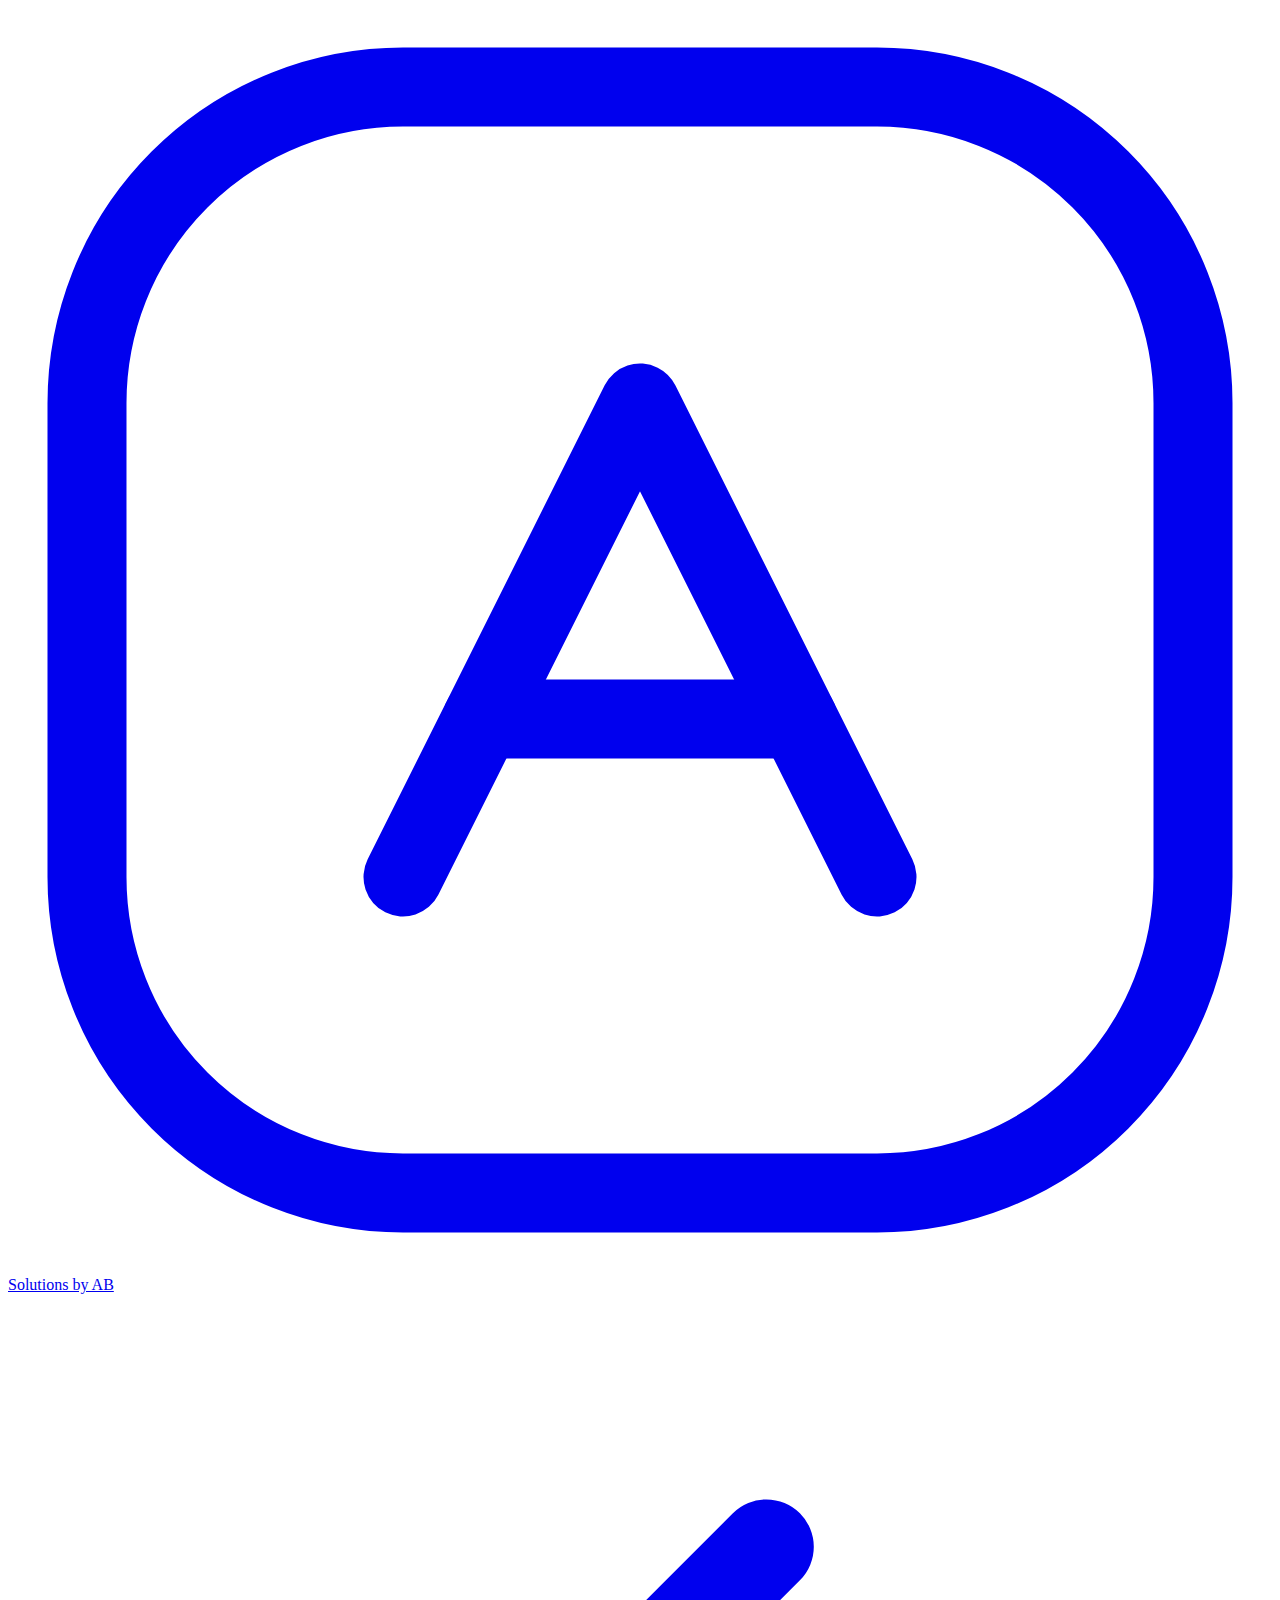
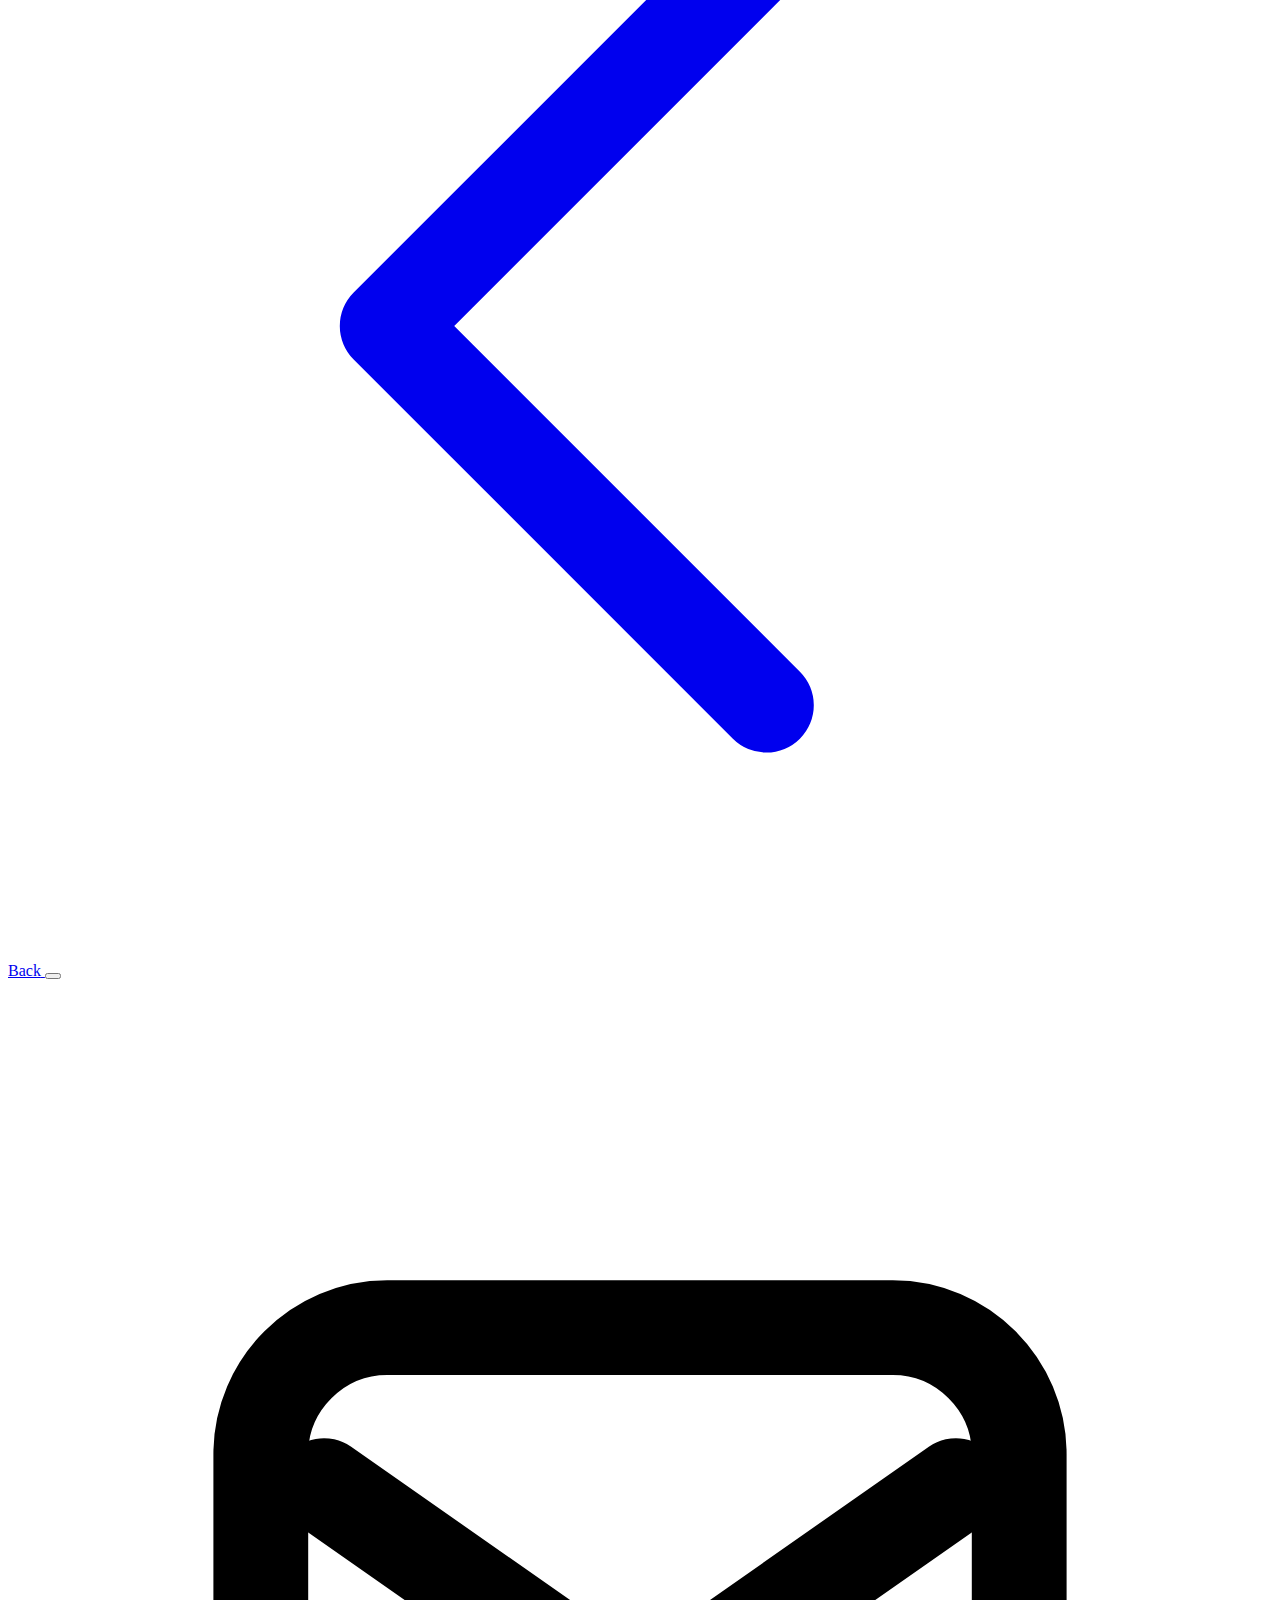
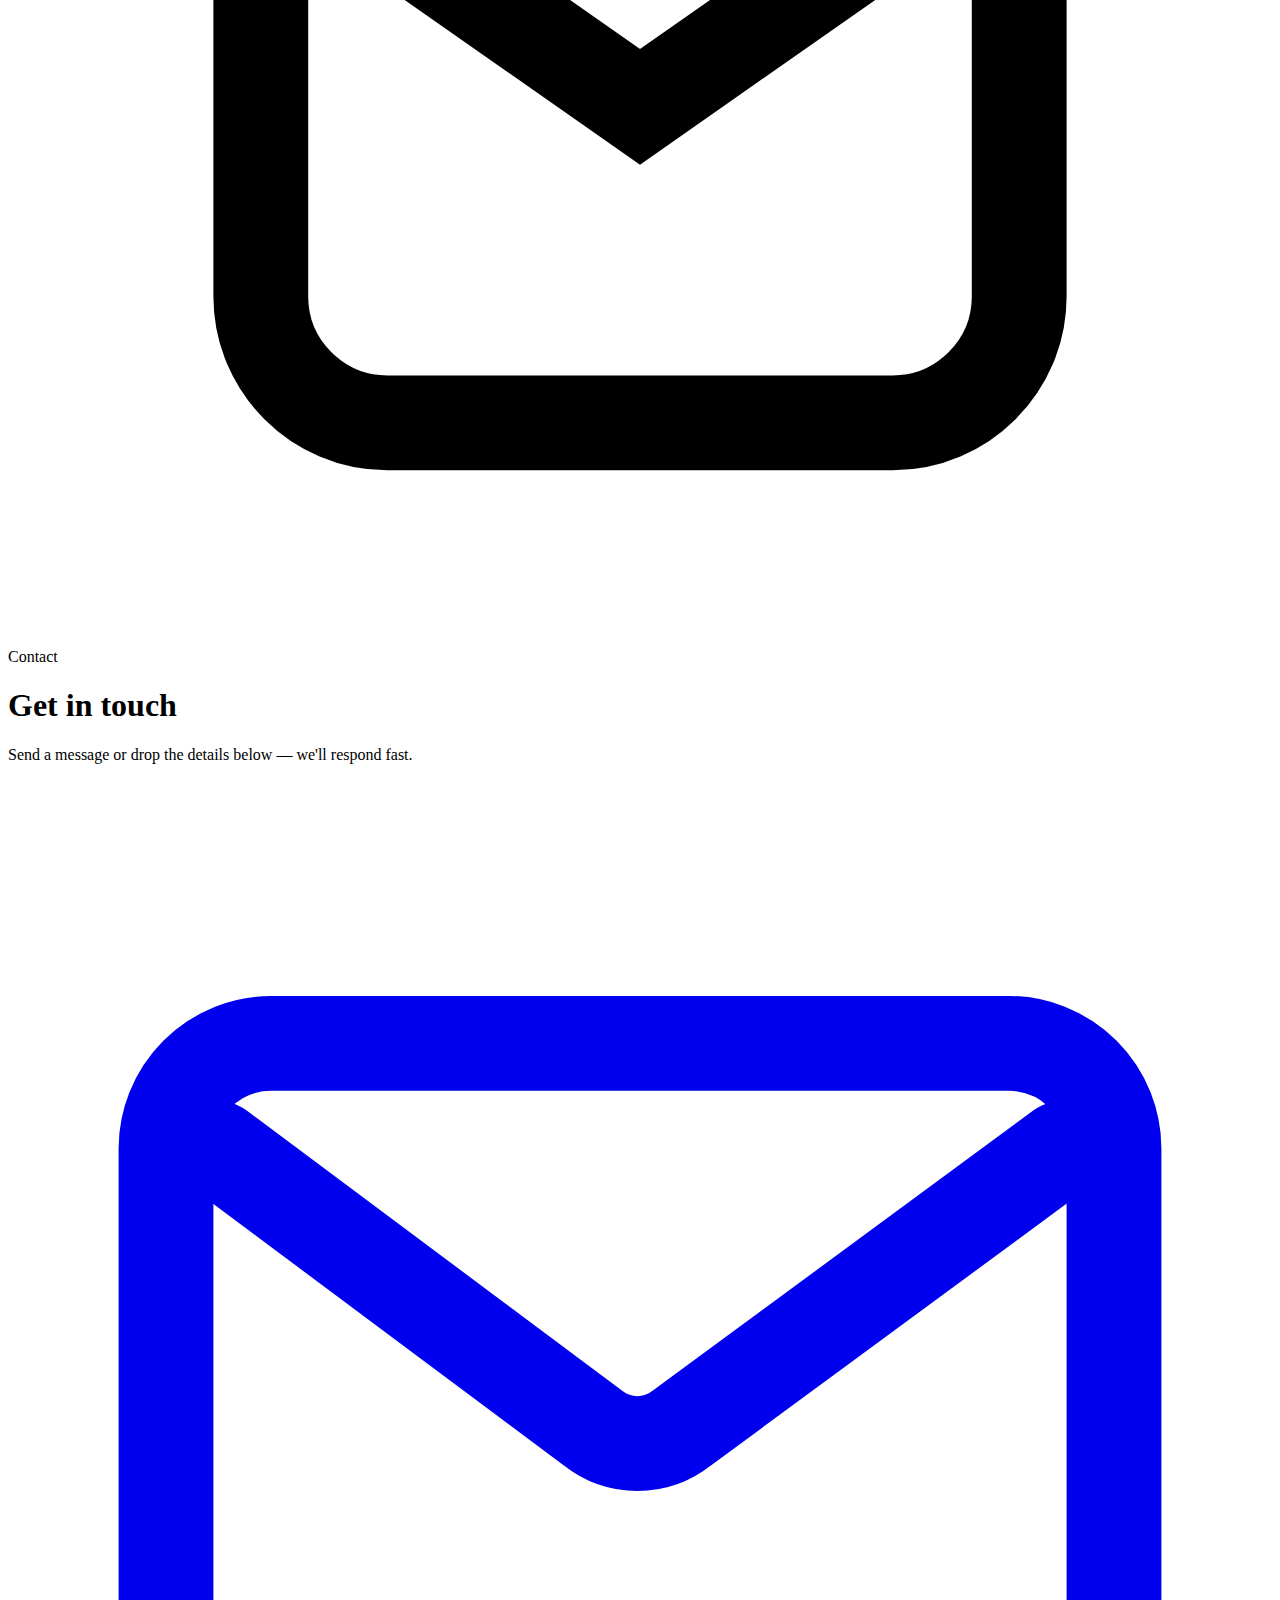
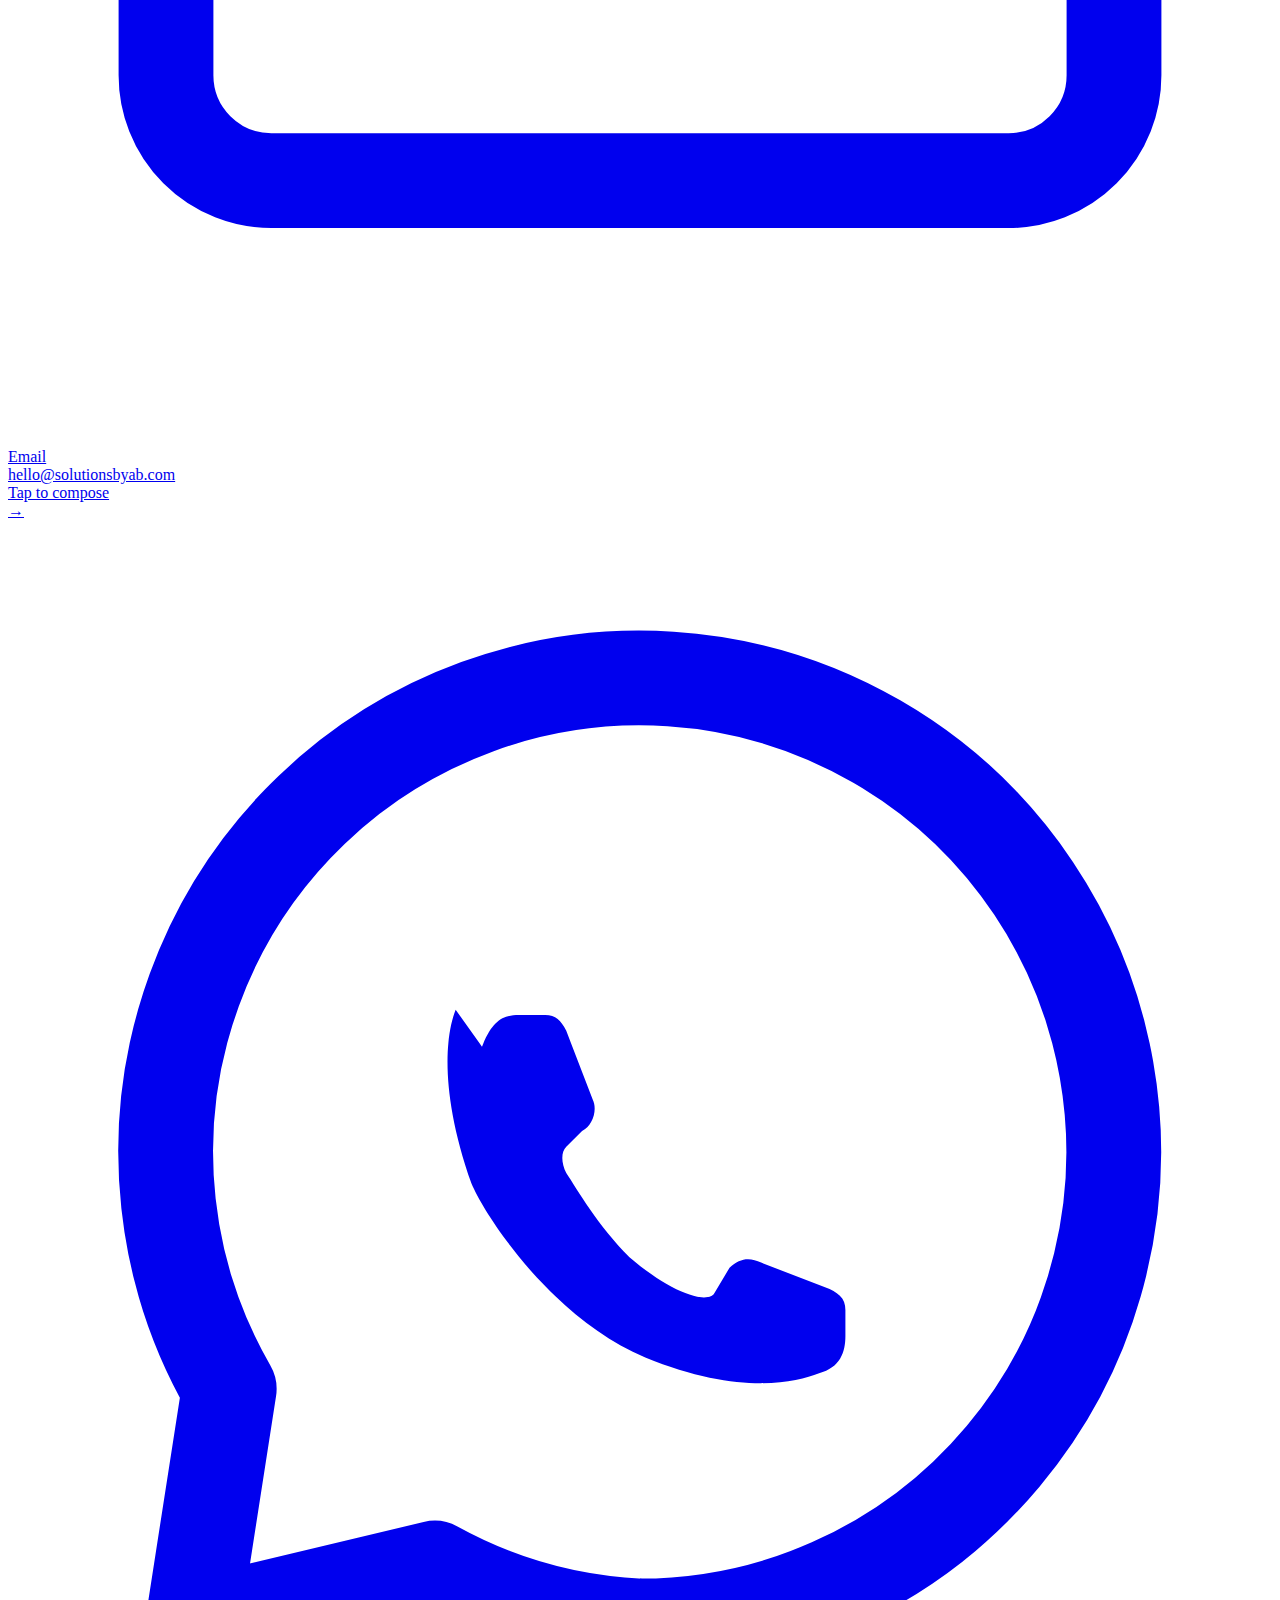
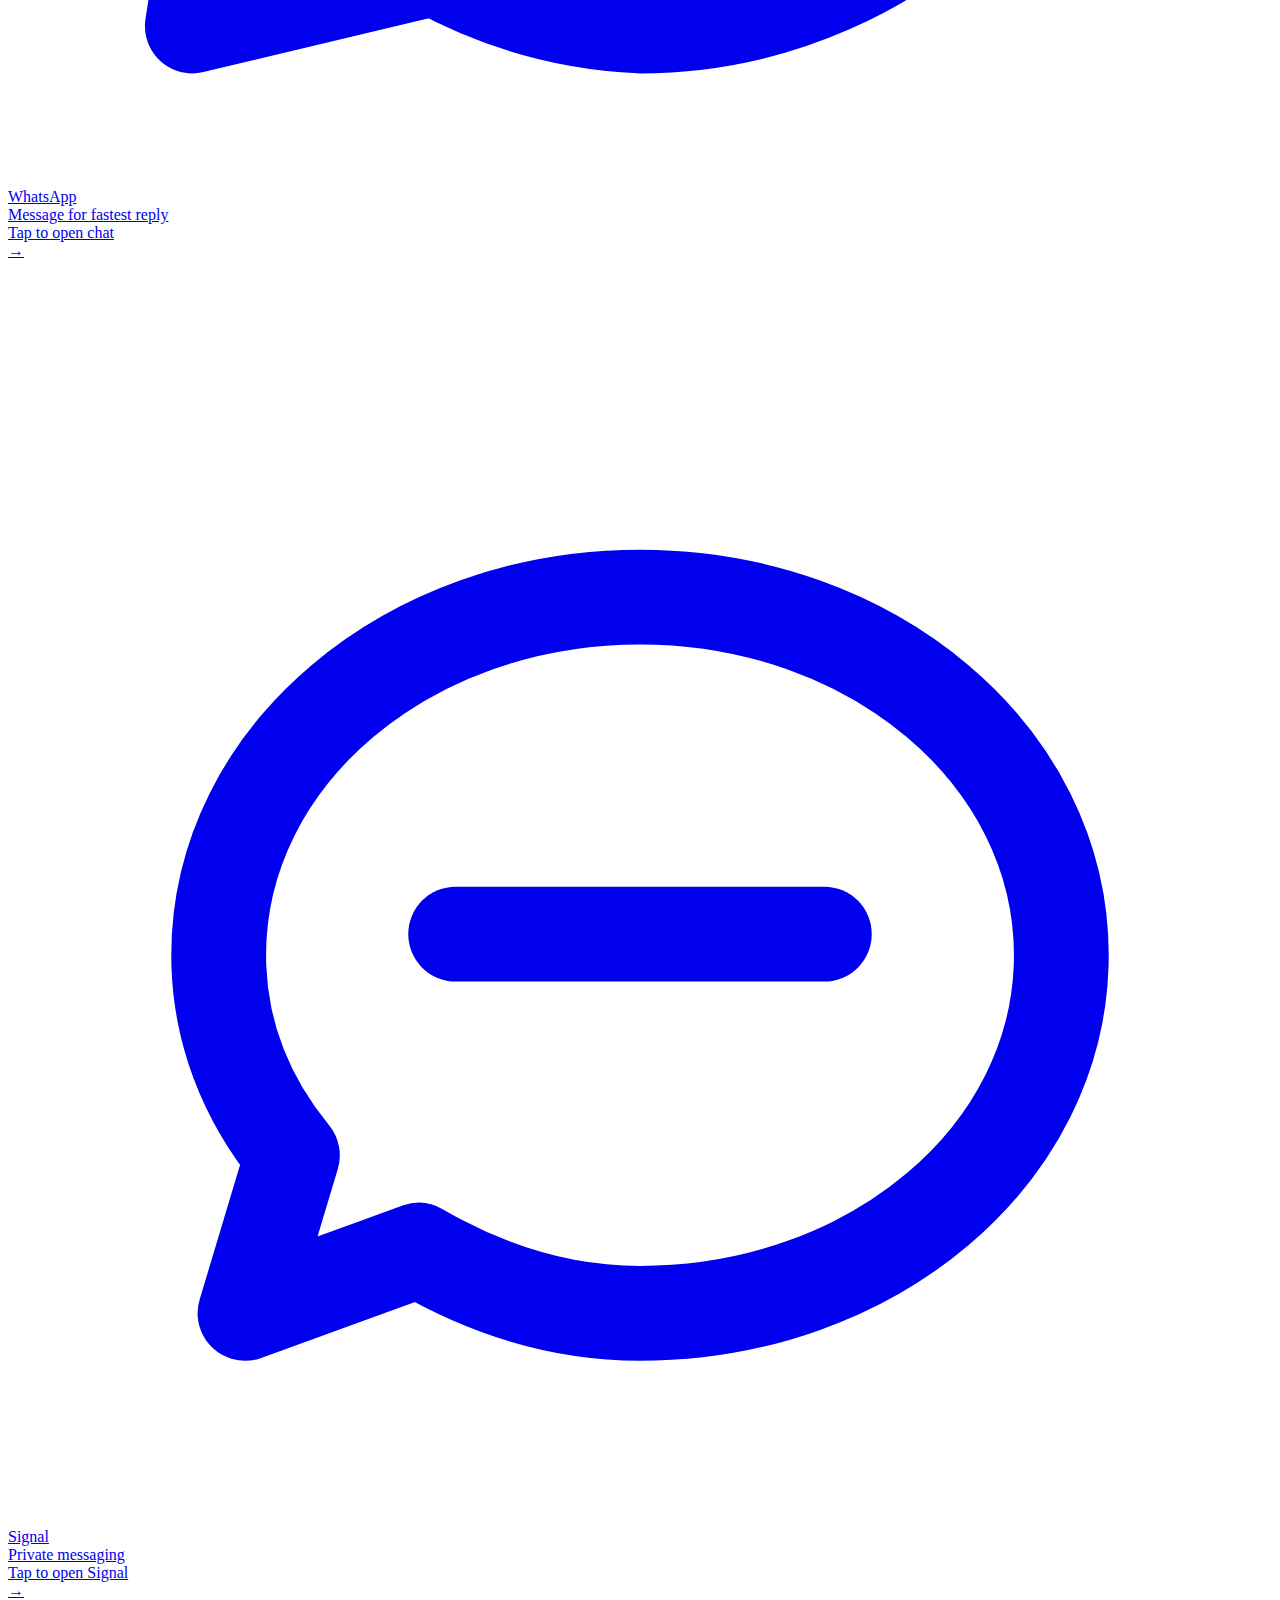
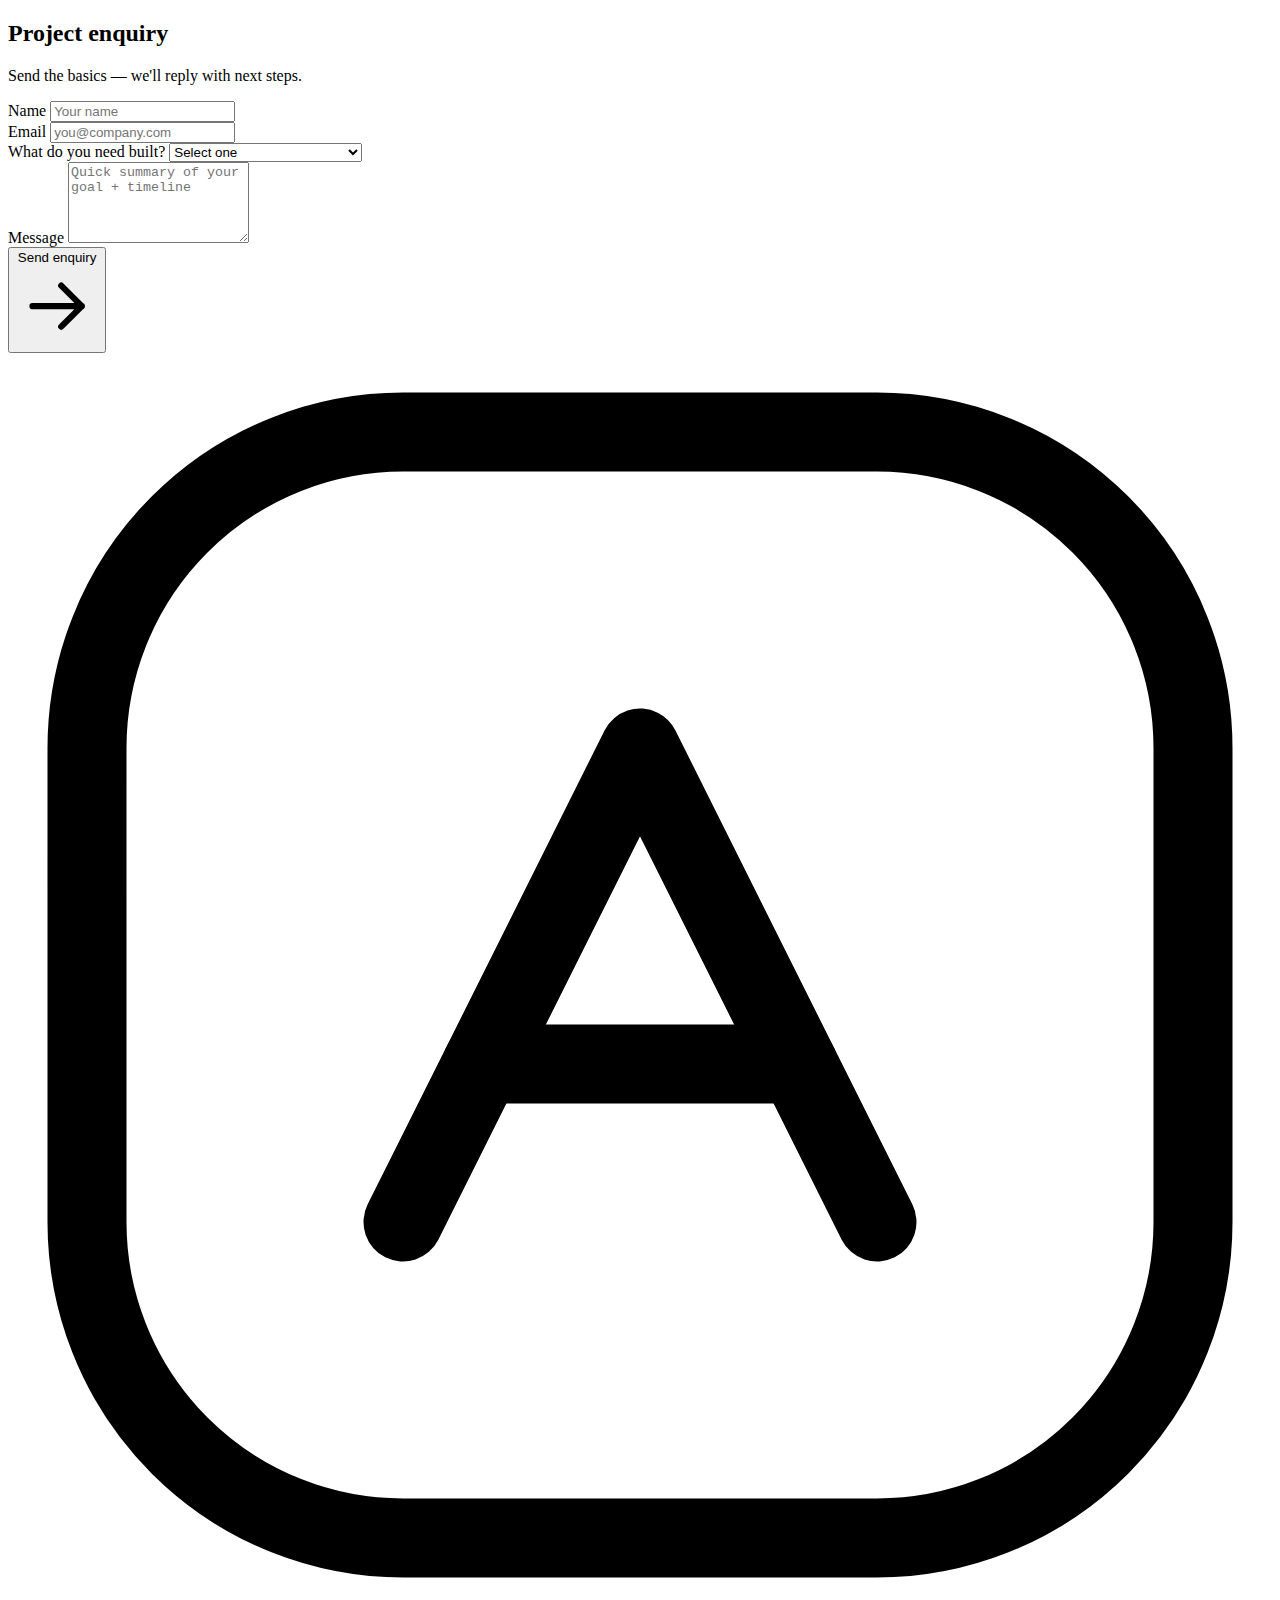
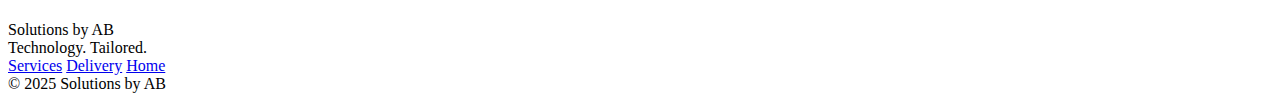
<file: contact.html>
<!doctype html>
<html lang="en">
<head>
  <meta charset="utf-8" />
  <meta name="viewport" content="width=device-width,initial-scale=1" />
  <title>Get in touch — Solutions by AB</title>
  
  <!-- Fonts -->
  <link rel="preconnect" href="https://fonts.googleapis.com">
  <link rel="preconnect" href="https://fonts.gstatic.com" crossorigin>
  <link href="https://fonts.googleapis.com/css2?family=DM+Sans:ital,opsz,wght@0,9..40,400;0,9..40,500;0,9..40,600;0,9..40,700;0,9..40,800;1,9..40,400&family=Syne:wght@700;800&display=swap" rel="stylesheet">
  
  <link rel="stylesheet" href="styles.css" />
</head>

<body>
  <!-- Ambient background layers -->
  <div class="bg-base" aria-hidden="true"></div>
  <div class="bg-grid" aria-hidden="true"></div>
  <div class="bg-glow bg-glow--1" aria-hidden="true"></div>
  <div class="bg-glow bg-glow--2" aria-hidden="true"></div>
  <div class="bg-noise" aria-hidden="true"></div>

  <!-- HEADER -->
  <header class="topbar">
    <a class="brand" href="index.html" aria-label="Solutions by AB home">
      <div class="brand__icon">
        <img src="assets/logo.png" alt="Solutions by AB logo" onerror="this.style.display='none';this.parentElement.innerHTML='<svg viewBox=\'0 0 32 32\' fill=\'none\'><rect x=\'2\' y=\'2\' width=\'28\' height=\'28\' rx=\'8\' stroke=\'currentColor\' stroke-width=\'2\'/><path d=\'M10 22L16 10L22 22\' stroke=\'currentColor\' stroke-width=\'2\' stroke-linecap=\'round\' stroke-linejoin=\'round\'/><path d=\'M12 18H20\' stroke=\'currentColor\' stroke-width=\'2\' stroke-linecap=\'round\'/></svg>';" />
      </div>
      <span class="brand__text">Solutions by AB</span>
    </a>

    <div class="topbar__cta" id="menuWrap">
      <a class="btn btn--ghost" href="index.html">
        <svg class="btn__icon" viewBox="0 0 20 20" fill="none">
          <path d="M12 4L6 10L12 16" stroke="currentColor" stroke-width="1.5" stroke-linecap="round" stroke-linejoin="round"/>
        </svg>
        <span>Back</span>
      </a>

      <button class="burger" id="burgerBtn" aria-label="Open menu" aria-expanded="false">
        <span class="burger__line burger__line--1"></span>
        <span class="burger__line burger__line--2"></span>
        <span class="burger__line burger__line--3"></span>
      </button>

      <div class="dropdown" id="dropdownMenu" hidden>
        <div class="dropdown__inner">
          <a href="index.html#services" class="dropdown__link">
            <svg viewBox="0 0 20 20" fill="none"><rect x="3" y="3" width="6" height="6" rx="1.5" stroke="currentColor" stroke-width="1.5"/><rect x="11" y="3" width="6" height="6" rx="1.5" stroke="currentColor" stroke-width="1.5"/><rect x="3" y="11" width="6" height="6" rx="1.5" stroke="currentColor" stroke-width="1.5"/><rect x="11" y="11" width="6" height="6" rx="1.5" stroke="currentColor" stroke-width="1.5"/></svg>
            <span>Services</span>
          </a>
          <a href="index.html#work" class="dropdown__link">
            <svg viewBox="0 0 20 20" fill="none"><circle cx="10" cy="10" r="7" stroke="currentColor" stroke-width="1.5"/><path d="M10 6V10L13 12" stroke="currentColor" stroke-width="1.5" stroke-linecap="round"/></svg>
            <span>Delivery Snapshot</span>
          </a>
          <a href="index.html#how" class="dropdown__link">
            <svg viewBox="0 0 20 20" fill="none"><path d="M3 10H7M13 10H17M7 10C7 8.34315 8.34315 7 10 7C11.6569 7 13 8.34315 13 10C13 11.6569 11.6569 13 10 13C8.34315 13 7 11.6569 7 10Z" stroke="currentColor" stroke-width="1.5"/></svg>
            <span>How we work</span>
          </a>
          <div class="dropdown__divider"></div>
          <a class="btn btn--ghost btn--full" href="index.html">
            <svg class="btn__icon" viewBox="0 0 20 20" fill="none"><path d="M12 4L6 10L12 16" stroke="currentColor" stroke-width="1.5" stroke-linecap="round" stroke-linejoin="round"/></svg>
            <span>Back to site</span>
          </a>
        </div>
      </div>
    </div>
  </header>

  <main class="container section">
    <!-- Page Header -->
    <div class="section-head reveal">
      <div class="section-label">
        <svg viewBox="0 0 20 20" fill="none"><path d="M4 7.5c0-1.1.9-2 2-2h8c1.1 0 2 .9 2 2v7c0 1.1-.9 2-2 2H6c-1.1 0-2-.9-2-2v-7Z" stroke="currentColor" stroke-width="1.5"/><path d="M5 8l5 3.5L15 8" stroke="currentColor" stroke-width="1.5" stroke-linecap="round"/></svg>
        <span>Contact</span>
      </div>
      <h1 class="section-title">Get in touch</h1>
      <p class="section-sub">Send a message or drop the details below — we'll respond fast.</p>
    </div>

    <!-- Contact Cards -->
    <div class="contact-grid reveal">
      <!-- Email -->
      <a class="contact-card" href="mailto:hello@solutionsbyab.com?subject=Project%20enquiry%20—%20Solutions%20by%20AB">
        <div class="contact-icon contact-icon--email">
          <svg viewBox="0 0 24 24" fill="none">
            <rect x="3" y="5" width="18" height="14" rx="2" stroke="currentColor" stroke-width="1.8"/>
            <path d="M4 7l7.1 5.3c.5.4 1.2.4 1.7 0L20 7" stroke="currentColor" stroke-width="1.8" stroke-linecap="round"/>
          </svg>
        </div>
        <div class="contact-text">
          <div class="contact-title">Email</div>
          <div class="contact-value">hello@solutionsbyab.com</div>
          <div class="contact-note">Tap to compose</div>
        </div>
        <div class="contact-arrow">→</div>
      </a>

      <!-- WhatsApp -->
      <a class="contact-card" href="https://wa.me/447000000000?text=Hi%20Solutions%20by%20AB%20—%20I'd%20like%20to%20discuss%20a%20project." target="_blank" rel="noopener">
        <div class="contact-icon contact-icon--wa">
          <svg viewBox="0 0 24 24" fill="none">
            <path d="M12 21a9 9 0 1 0-7.8-4.5L3.5 21l4.6-1.1A8.96 8.96 0 0 0 12 21Z" stroke="currentColor" stroke-width="1.8" stroke-linejoin="round"/>
            <path d="M9 10c.2-.5.4-.6.7-.6h.5c.2 0 .3.1.4.3l.5 1.3c.1.2 0 .5-.2.6l-.3.3c-.1.1-.1.3 0 .5.2.3.6 1 1.2 1.6.7.6 1.4.9 1.6.7l.3-.5c.2-.2.4-.2.6-.1l1.3.5c.2.1.3.2.3.4v.5c0 .3-.1.6-.5.7-.5.2-1.6.4-3.3-.3-1.7-.7-3-2.6-3.3-3.3-.6-1.7-.5-2.8-.3-3.3Z" fill="currentColor"/>
          </svg>
        </div>
        <div class="contact-text">
          <div class="contact-title">WhatsApp</div>
          <div class="contact-value">Message for fastest reply</div>
          <div class="contact-note">Tap to open chat</div>
        </div>
        <div class="contact-arrow">→</div>
      </a>

      <!-- Signal -->
      <a class="contact-card" href="https://signal.me/#p/+447000000000" target="_blank" rel="noopener">
        <div class="contact-icon contact-icon--signal">
          <svg viewBox="0 0 24 24" fill="none">
            <path d="M12 20c4.4 0 8-3 8-6.8S16.4 6.4 12 6.4 4 9.4 4 13.2c0 1.4.5 2.7 1.4 3.8L4.5 20l3.3-1.2c1.2.7 2.6 1.2 4.2 1.2Z" stroke="currentColor" stroke-width="1.8" stroke-linejoin="round"/>
            <path d="M8.5 12.8h7" stroke="currentColor" stroke-width="1.8" stroke-linecap="round"/>
          </svg>
        </div>
        <div class="contact-text">
          <div class="contact-title">Signal</div>
          <div class="contact-value">Private messaging</div>
          <div class="contact-note">Tap to open Signal</div>
        </div>
        <div class="contact-arrow">→</div>
      </a>
    </div>

    <!-- Contact Form -->
    <div class="form-wrap reveal">
      <div class="form-header">
        <h2 class="form-title">Project enquiry</h2>
        <p class="form-sub section-sub">Send the basics — we'll reply with next steps.</p>
      </div>

      <form id="contactForm" class="form-card">
        <div class="form-grid">
          <div class="form-field">
            <label class="form-label" for="name">Name</label>
            <input class="form-input" type="text" id="name" name="name" required placeholder="Your name" />
          </div>

          <div class="form-field">
            <label class="form-label" for="email">Email</label>
            <input class="form-input" type="email" id="email" name="email" required placeholder="you@company.com" />
          </div>
        </div>

        <div class="form-field">
          <label class="form-label" for="service">What do you need built?</label>
          <select class="form-select" id="service" name="service" required>
            <option value="" disabled selected>Select one</option>
            <option value="website">Website / Landing page</option>
            <option value="crm">CRM pipeline / Sales system</option>
            <option value="automation">Automation / Integrations</option>
            <option value="other">Other</option>
          </select>
        </div>

        <div class="form-field">
          <label class="form-label" for="message">Message</label>
          <textarea class="form-textarea" id="message" name="message" rows="5" required placeholder="Quick summary of your goal + timeline"></textarea>
        </div>

        <button class="btn btn--primary btn--lg btn--glow" type="submit">
          <span>Send enquiry</span>
          <svg class="btn__arrow" viewBox="0 0 20 20" fill="none">
            <path d="M4 10H16M16 10L11 5M16 10L11 15" stroke="currentColor" stroke-width="1.5" stroke-linecap="round" stroke-linejoin="round"/>
          </svg>
        </button>
        
        <div class="form-note" id="formNote" aria-live="polite"></div>
      </form>
    </div>
  </main>

  <!-- Footer -->
  <footer class="footer container">
    <div class="footer__brand">
      <div class="brand brand--footer">
        <div class="brand__icon">
          <img src="assets/logo.png" alt="Solutions by AB logo" onerror="this.style.display='none';this.parentElement.innerHTML='<svg viewBox=\'0 0 32 32\' fill=\'none\'><rect x=\'2\' y=\'2\' width=\'28\' height=\'28\' rx=\'8\' stroke=\'currentColor\' stroke-width=\'2\'/><path d=\'M10 22L16 10L22 22\' stroke=\'currentColor\' stroke-width=\'2\' stroke-linecap=\'round\' stroke-linejoin=\'round\'/><path d=\'M12 18H20\' stroke=\'currentColor\' stroke-width=\'2\' stroke-linecap=\'round\'/></svg>';" />
        </div>
        <span class="brand__text">Solutions by AB</span>
      </div>
      <div class="footer__tagline">Technology. Tailored.</div>
    </div>
    
    <nav class="footer__links">
      <a href="index.html#services">Services</a>
      <a href="index.html#work">Delivery</a>
      <a href="index.html">Home</a>
    </nav>
    
    <div class="footer__copy">
      © 2025 Solutions by AB
    </div>
  </footer>

  <script src="script.js"></script>
</body>
</html>
</file>
<file: styles.css>

</file>
